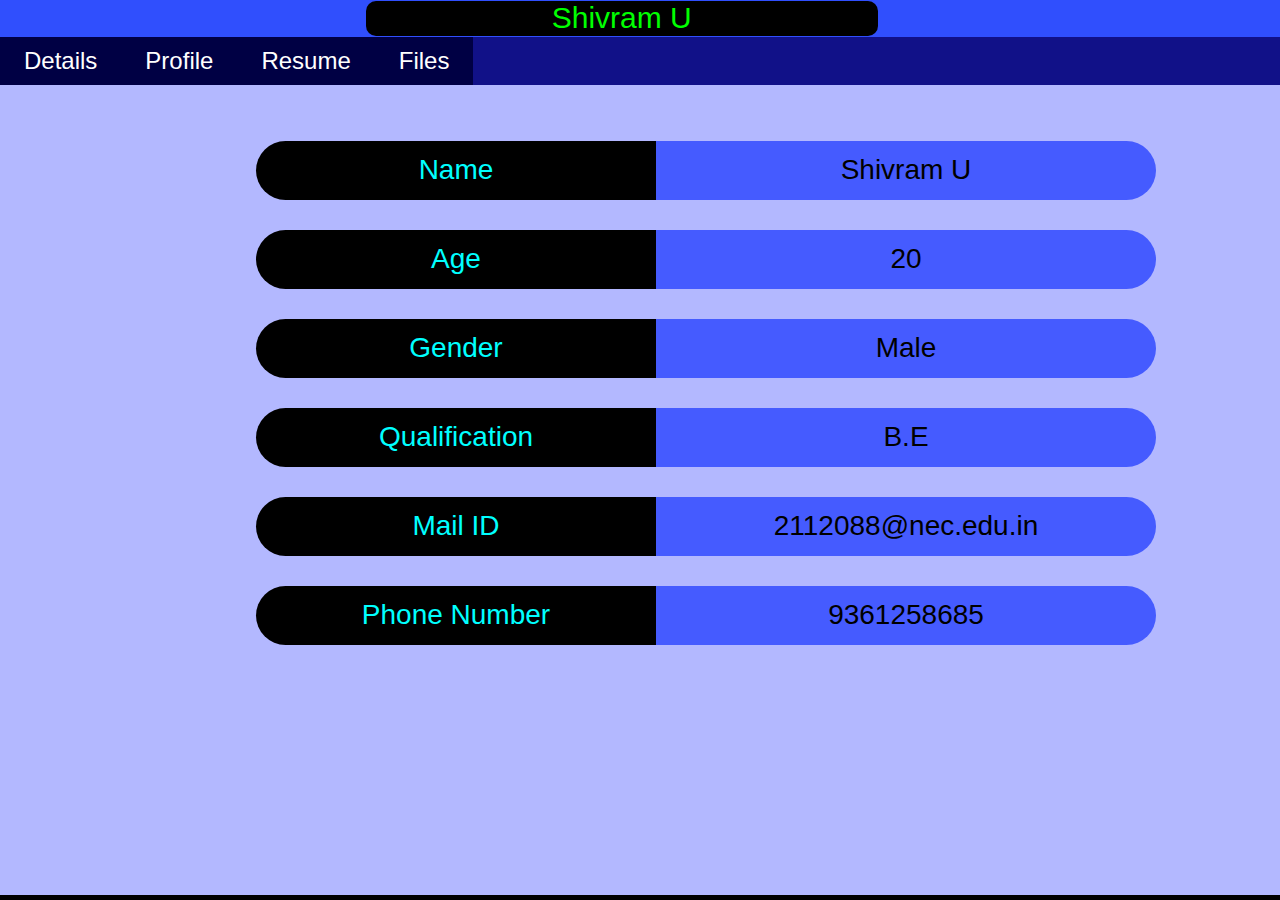
<file: Web_Projects/My_Profile_Website/index.html>
<!DOCTYPE html>
<html>
<link rel="stylesheet" href = "index.css">
<body>
      <div ID = "HD">
            <h1 id = "h">Shivram U</h1> 
      </div>     
                  <nav >
                        <ul id="tb">
                            <li><button type="button" class="tbs" id="det">Details</button></li>
                            <li><button type="button" class="tbs" id="prof">Profile</button></li>
                            <li><button type="button" class="tbs" id="res">Resume</button></li>
                            <li><button type="button" class="tbs" id="fil">Files</button></li>
                        </ul>
                  </nav>
      <!-- Page -->
      <iframe id="page" title="Page" src="Details.html"></iframe>
      <!--
            <div class="field" id= "name">
            <label style="padding:60px;"class="lb">Name:</label>
            <label style="padding:100px;">Shivram</label><br>
      </div>
      -->
</body>
<script>
      // Variables:
      let doc = document;
      let dat;
      let Bw = window.innerWidth;               // Width remaining, after other components occupying the Web Page.
      let Sw = window.screen.availWidth;        // Actual Width      
      let Bh = window.innerHeight;              // Width remaining, after other components occupying the Web Page.
      let Sh = window.screen.availHeight;       // Actual Height 
      // Page UI Setup
            //alert("meow");
            // Header Dimension:
            if(window.matchMedia("screen and ((min-width: 360px) and (max-width: 1000px) and (max-height: 1900px) and (min-height: 1600px))").matches)
            {
                  console.log("Mobile");
                  doc.getElementById("h").style.width=Bw+"px";
                  //doc.getElementById("h").style.background="#00ffff"
                  doc.getElementById("h").style.marginLeft="0px";
                  //console.log(doc.getElementById("h").offsetHeight);
                  //doc.getElementById("HD").style.height=doc.getElementById("h").offsetHeight+"px";
                  doc.getElementById("HD").style.width=Bw+"px";
                  doc.getElementById("tb").style.width=Bw+"px";
                  //console.log("{"+doc.getElementById("HD").offsetHeight);
                  //doc.getElementById("page").style.marginTop=doc.getElementById("HD").offsetHeight+"px";
                  doc.getElementById("page").style.width=Bw+"px";
                  doc.getElementById("page").style.height=(Bh)-90+"px";
            }
            else if(window.matchMedia("screen and (min-width: 900px) and (max-width: 1600px)").matches)
            {
                  console.log("Laptop");
                  doc.getElementById("h").style.width=Bw/2.5+"px";
                  doc.getElementById("h").style.marginLeft=Bw/3.5+"px";
                  //doc.getElementById("HD").style.height=doc.getElementById("h").offsetHeight+"px";
                  doc.getElementById("HD").style.width=Bw+"px";
                  doc.getElementById("tb").style.width=Bw+"px";
                  //console.log(doc.getElementById("h").offsetHeight);
                  //doc.getElementById("HD").style.height=doc.getElementById("h").offsetHeight+"px";
                  //doc.getElementById("HD").style.width=Bw+"px";
                  //doc.getElementById("tb").style.width=Bw+"px";
                  ////console.log("{"+doc.getElementById("HD").offsetHeight);
                  ////doc.getElementById("page").style.marginTop=doc.getElementById("HD").offsetHeight+"px";
                  //doc.getElementById("page").style.width=Bw+"px";
                  //doc.getElementById("page").style.height=(Bh)-90+"px";
                  ////console.log(Bw+','+Sw+','+Bh+','+Sh)
                  //let Detls_divs = [];
            }
            let val=0;
            function fadeout()
            {
                  if(val<100)
                        setTimeout(fadeout,50);
                  let lia = document.getElementsByTagName("li");
                  //alert("mewo");
                  //console.log(lia);
                  for(i=0;i<lia.length;i++)
                  {
                        lia[i].style.opacity=val+"%";
                  }
                  val+=10
            }
            function UI_Setup()
            {      
                  Bw = window.innerWidth;               
                  Sw = window.screen.availWidth;              
                  Bh = window.innerHeight;       
                  Sh = window.screen.availHeight;  
                        
                  // Header Dimension:
                        //doc.getElementById("h").style.width=Bw/2.5+"px";
                        //doc.getElementById("h").style.marginLeft=Bw/3.5+"px";
                        //doc.getElementById("HD").style.height=doc.getElementById("h").offsetHeight+"px";
                        //console.log("{"+doc.getElementById("HD").offsetHeight);
                        //doc.getElementById("page").style.marginTop=doc.getElementById("HD").offsetHeight+"px";
                        doc.getElementById("page").style.width=Bw+"px";
                        doc.getElementById("page").style.height=(Bh)-90+"px";
                  console.log(Bw+','+Sw+','+Bh+','+Sh)
                  let Detls_divs = [];
                  window.onload = setTimeout(fadeout,0);
            }  
             
      // Events
            document.getElementById("det").onclick= () => {doc.getElementById("page").src="Details.html"};
            document.getElementById("prof").onclick= () => {doc.getElementById("page").src="Profile.html"};
            document.getElementById("res").onclick= () => {doc.getElementById("page").src="Shivram_U_Resume.pdf"};
            document.getElementById("fil").onclick= () => {doc.getElementById("page").src="Files.html"};
            window.onload = setTimeout(fadeout,0);
            setTimeout(UI_Setup,0);
            window.addEventListener('resize', function () { 
                  "use strict";                 // JavaScript Old Verison, Implementation
                  //window.location.reload();   // Do not use reload, when hosted in Cloud ,
                  // since reload will request the entire Web Document, from the Server, which will take nearly 3-5 seconds, which will not look good, during resizing.
                  UI_Setup();             
                  
            });
      
</script>
</html>
</file>
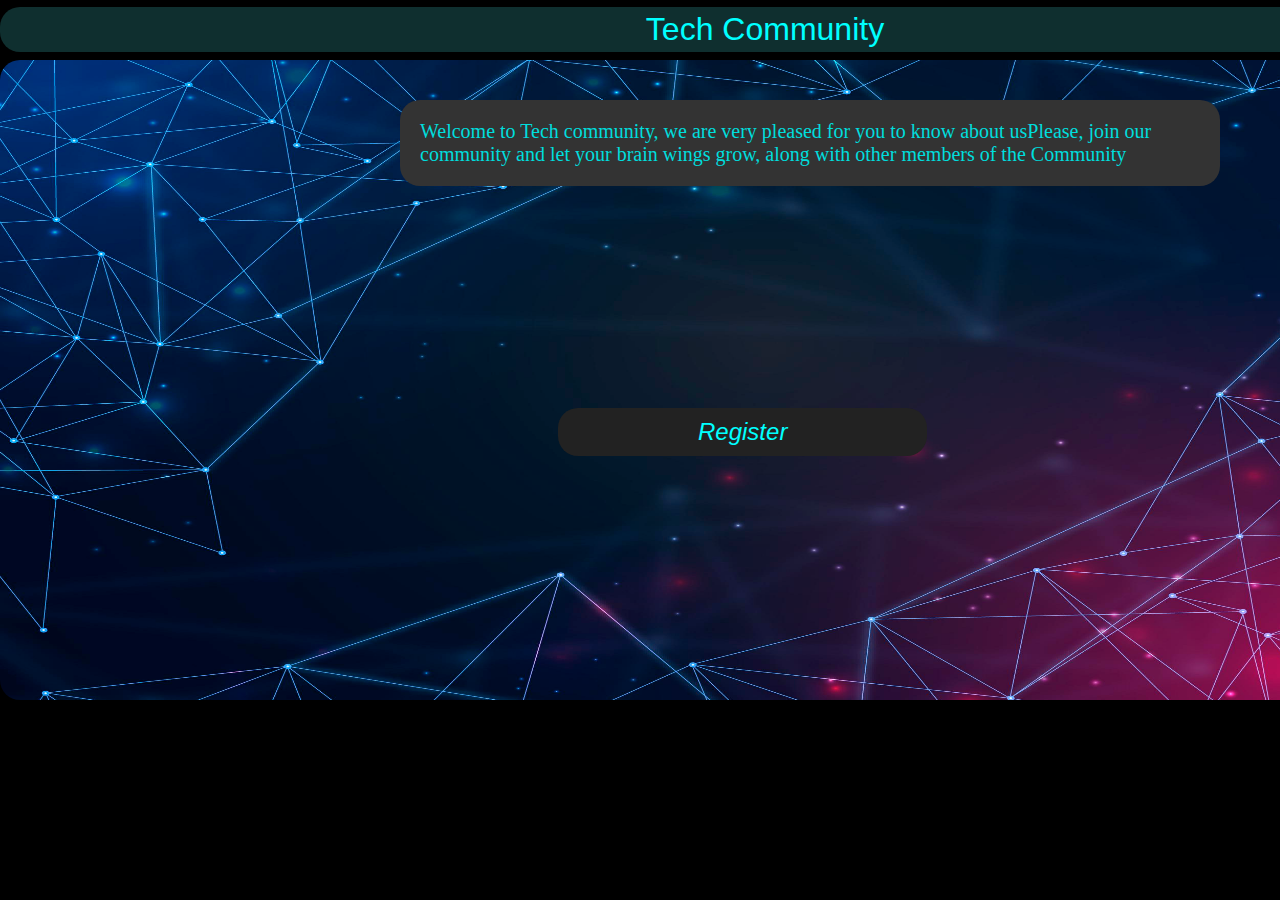
<file: Web_Projects/Web_Registration_Servlets/index.html>
<!DOCTYPE html>
<html id ="wh" land="en">
<link rel="stylesheet" href ="index_design.css">
<meta name="viewport" content="width=device-width, initial-scale=1">
<h1 id = "head">Tech Community</h1>
<!--<canvas id = "net_anim"></canvas>-->
<body>
<div id = "lin1"></div>
<img id = "div-bg" src="tech3.jpg">
<button  id = "reg" onclick="window.location.href='Registration.html'" >Register</button>
</body>
<!--
        The below script is used to get the height and width of the Body of the HTML Page, 
        based on the Resolution of the Window of the Device.
-->
<script>
    var doc = document;
    var val = 0,hdinf=30,strt=15;
    var pos = [35],lens = [0];
    window.onload = setTimeout(fadeout,hdinf);
    val=0;
    window.onload = setTimeout(stretch,strt);
    val=0;
    window.onload = setTimeout(SetContent,700);
    function fadeout()
    {
        if(val<100)
            setTimeout(fadeout,hdinf);
        doc.getElementById("head").style.opacity = val+"%";
        doc.getElementById("div-bg").style.opacity = val+"%";
        doc.getElementById("head").style.top = pos[0]+"px";
        //doc.getElementById("head").textContent = pos[0];
        doc.getElementById("reg").style.opacity = val+"%";
        val+=10;
        if(pos[0]>10)
            pos[0]-=3.5;
    }
    function stretch()
    {
        if(lens[0]<900)
            setTimeout(stretch,strt);
        //doc.getElementById("lin1").textContent = lens[0];
        doc.getElementById("lin1").style.width = lens[0]+"px";
        lens[0]+=10;
        if(lens[0]<900)
        lens[0]+=10;
    }
    
    function SetContent()
    {
        doc.getElementById("lin1").textContent = "Welcome to Tech community, we are very pleased for you to know about usPlease, join our community and let your brain wings grow, along with other members of the Community";
        doc.getElementById("lin1").style.padding = "20px";
    }
</script>
</html>
</file>
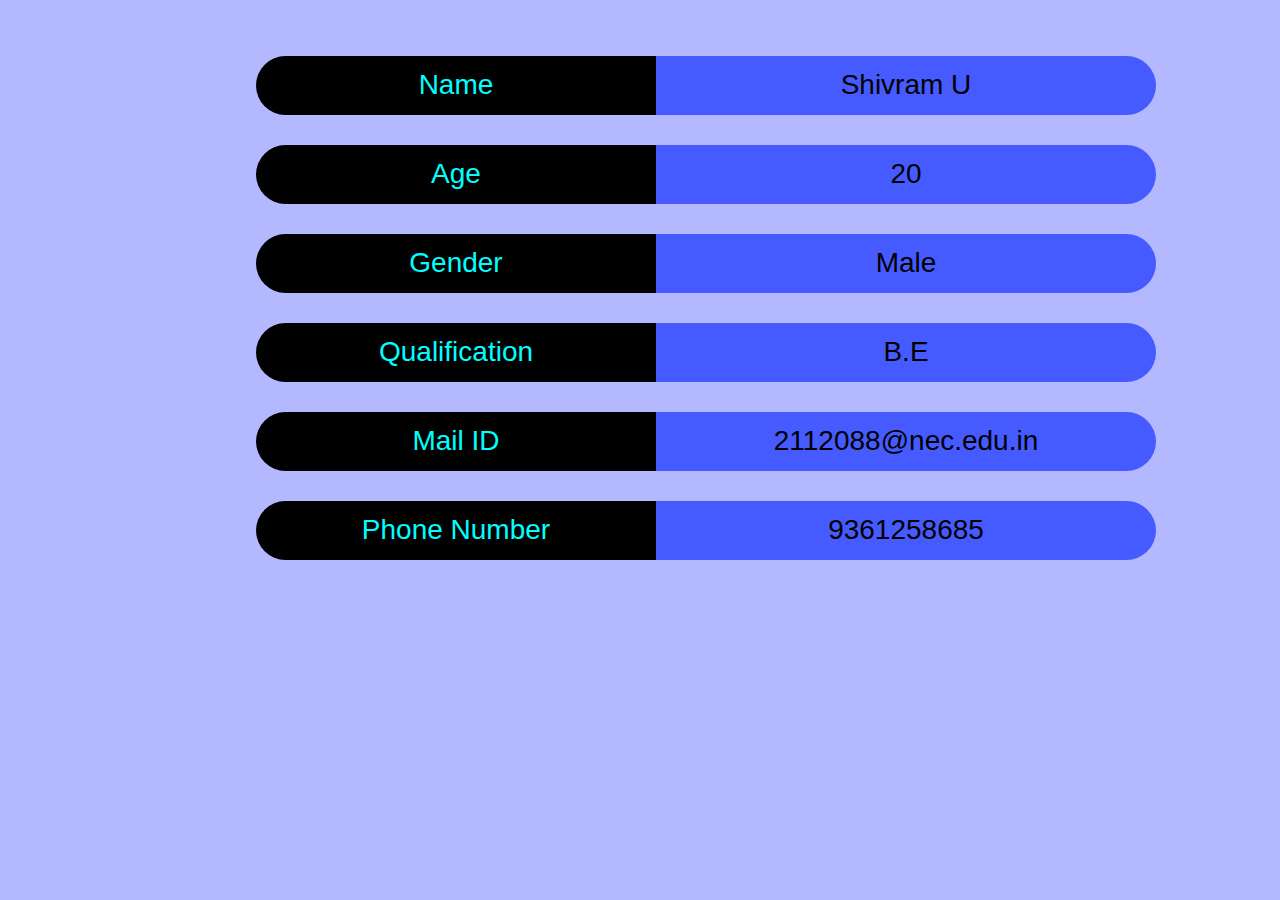
<file: Web_Projects/My_Profile_Website/Details.html>
<!DOCTYPE html>
<html >
    <link rel="stylesheet" href="Details.css">
    <body>
        <table id="tb">
            <tr>
                <td id="d1" class="Desc">Name</td><td id="v1" class="Vals"></td>
            </tr>
            <tr>
                <td id="d2" class="Desc">Age</td><td id="v2" class="Vals"></td>
            </tr>
            <tr>
                <td id="d3" class="Desc">Gender</td><td id="v3" class="Vals"></td>
            </tr>
            <tr>
                <td id="d4" class="Desc">Qualification</td><td id="v4" class="Vals"></td>
            </tr>
            <tr>
                <td id="d6" class="Desc">Mail ID</td><td id="v5" class="Vals"></td>
            </tr>
            <tr>
                <td id="d5" class="Desc">Phone Number</td><td id="v6" class="Vals"></td>
            </tr>
        </table>
    </body>
    <script>
        // Events:
        window.addEventListener('resize', function () { 
            "use strict";                 // JavaScript Old Version, Implementation
            //window.location.reload(); 
            UI_Setup();
        });
    // Data Files Request and Parse:
        fetch('./Data_Files/Details.json')
        .then((response) => {
        return response.json();
        })
        .then((data) => {
        Assign_Values(data);
        })
        .catch( (err) => {
        console.log(err);
        });
        let dc = document;
        let val =60,op=100,lf = 410,extim=10;
        window.onload = setTimeout(Assign_Values,0);
        //window.onload = setTimeout(Position_Elements,0);
        //window.onload = setTimeout(Extend,extim);
        
        /*
        function Extend()
        {
            if(lf<650)
                setTimeout(Extend,extim);
            for(i=1;i<=6;i++)
            {
                // dc.getElementById("d"+i).style.opacity= op+"%";
                // dc.getElementById("v"+i).style.opacity= op+"%";   
                dc.getElementById("v"+i).style.left= lf+"px";   
            }
            extim+=1;
            lf+=15; 
        }*/
        /*
        function Position_Elements()
        {
            for(i=1;i<=6;i++)
            {
                dc.getElementById("v"+i).style.left= 650+"px";  
                dc.getElementById("d"+i).style.marginTop= val+"px";
                dc.getElementById("v"+i).style.marginTop= val+"px";
                val+=70;
            }
        }*/
        function Assign_Values(jsn_dt)
        {
            dc.getElementById('v1').innerHTML = jsn_dt.Name;
            dc.getElementById('v2').innerHTML = jsn_dt.Age;
            dc.getElementById('v3').innerHTML = jsn_dt.Gender;
            dc.getElementById('v4').innerHTML = jsn_dt.Qualification;
            dc.getElementById('v5').innerHTML = jsn_dt.Mail_ID;
            dc.getElementById('v6').innerHTML = jsn_dt.Phone_Number;
        }
    </script>
</html>
</file>
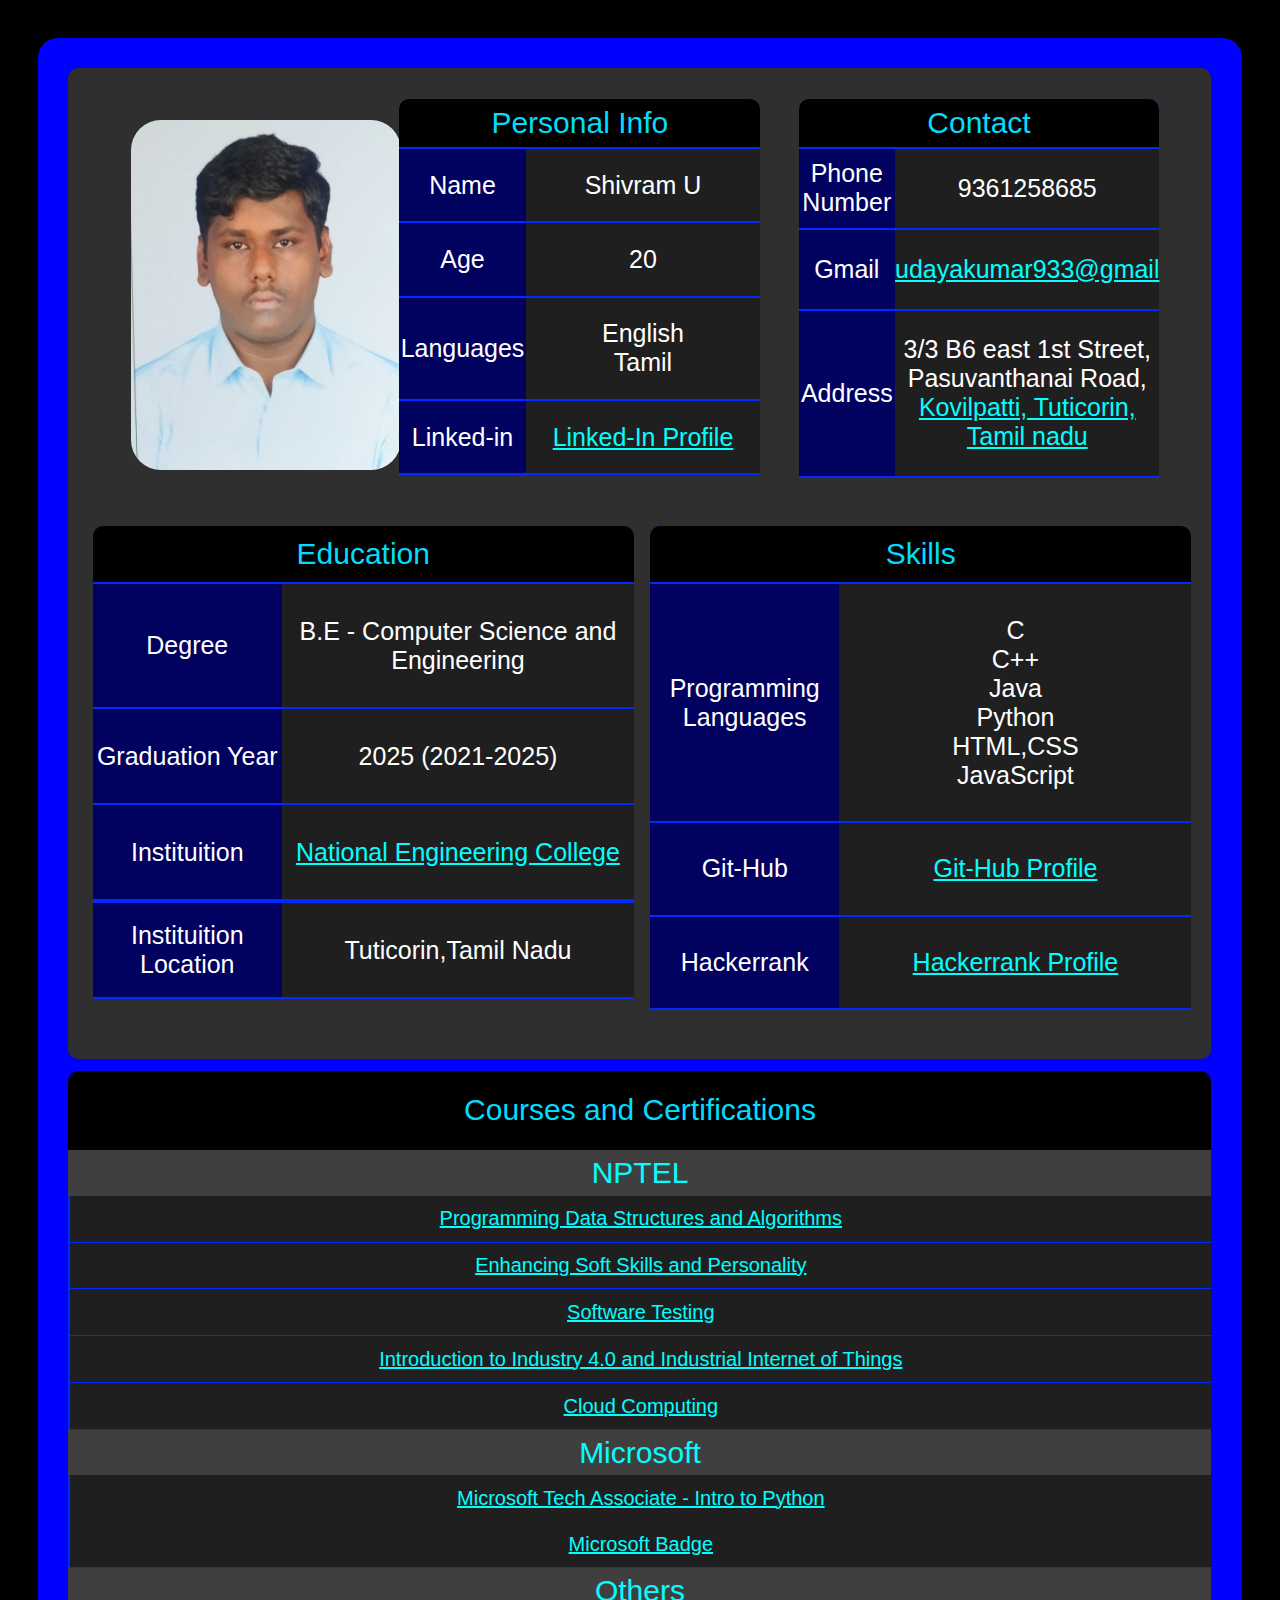
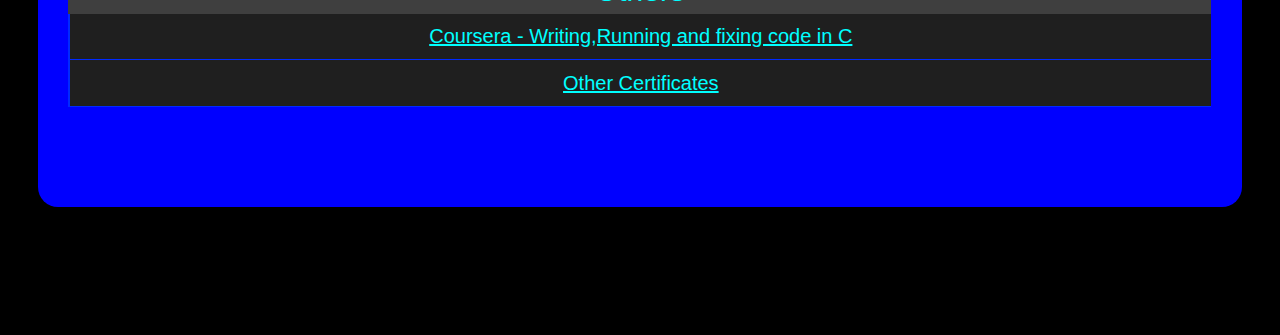
<file: Web_Projects/My_Profile_Website/Profile.html>
<!DOCTYPE html>
<html >
    <link rel="stylesheet" href="Profile.css">
    <body>
        <div id="tgs" >
            <div id="tgs1">            <!-- Border Background for the Profile-Image -->
                <img id="prf" src="./Data_Files/Profile_Photo.jpg" alt="Profile Photo" />
            </div>
            <div id="inf1">
                <button class="inflb" >Personal Info</button>
                    <div class="Content">
                        <table class="tb">
                            <tr class="rw">
                                <td class="fld" id="Inf1fld1">Name</td>     <td class="fldv" id="Inf1fldv1">Shivram U</td>
                            </tr>
                            <tr class="rw">
                                <td class="fld" id="Inf1fld1">Age</td>      <td class="fldv" id="Inf1fldv1">20</td> 
                            </tr>
                            <tr class="rw">
                                <td class="fld" id="Inf1fld2">Languages</td><td class="fldv" id="Inf1fldv2">English<br>Tamil</td>
                            </tr>
                            <tr class="rw">
                            <td class="fld" id="Inf1fld3">Linked-in</td><td id="Inf1fldv3" class="fldv"><a style="color:#00ffff;" href="https://www.linkedin.com/in/u-shiv-ram-511859225/" target="_blank" >Linked-In Profile</a></td>
                            </tr>

                        </table>
                    </div>
            </div>
            <div id="inf2">
                <button class="inflb" >Contact</button>
                    <div class="Content">
                        <table class="tb">
                            <tr class="rw">
                                <td class="fld" id="Inf2fld1">Phone Number</td> <td class="fldv1" id="Inf2fldv1">9361258685</td>
                            </tr>
                            <tr class="rw">
                                <td class="fld" id="Inf2fld2">Gmail</td>        <td class="fldv1" id="Inf2fldv2"><a  style="color:#00ffff" href="mailto: udayakumar933@gmail.com" target="_blank">udayakumar933@gmail</a></td>
                            </tr>
                            <tr class="rw">
                                <td class="fld" id="Inf2fld3">Address</td>      <td class="fldv1" id="Inf2fldv3">3/3 B6 east 1st Street, Pasuvanthanai Road, <a style="color:#00ffff;" href="https://maps.app.goo.gl/cifSRLzFwUvHhgJU7" target="_blank">Kovilpatti, Tuticorin,<br> Tamil nadu</a></td>
                            </tr>
                        </table>
                    </div>
            </div>
            <div id="inf3">
                <button class="inflb" >Education</button>
                    <div class="Content">
                        <table class="tb">
                            <tr class="rw">
                                <td class="fld" id="Inf3fld1">Degree</td>               <td class="fldv" id="Inf3fldv1">B.E - Computer Science and Engineering</td>
                            </tr>
                            <tr class="rw">
                                <td class="fld" id="Inf3fld2">Graduation Year</td>      <td class="fldv" id="Inf3fldv2" >2025 (2021-2025)</td>
                            </tr>
                            <tr class="rw">
                                <td class="fld" id="Inf3fld3">Instituition</td>         <td class="fldv" id="Inf3fldv3"><a style="color:#00ffff;" href="https://nec.edu.in/" target="_blank" >National Engineering College</a></td>
                            </tr>
                            <tr class="rw">
                            </tr>
                                <td class="fld" id="Inf3fld4">Instituition Location</td><td class="fldv" id="Inf3fldv4">Tuticorin,Tamil Nadu</td>
                            </tr>
                        </table>
                    </div>
            </div>
            <div id="inf4">
                <button class="inflb" >Skills</button>
                    <div class="Content">
                        <table class="tb">
                            <tr class="rw">
                                <td class="fld" id="Inf4fld1">Programming<br>Languages</td> <td class="fldv4" id="Inf4fldv1">C<br>C++<br>Java<br>Python<br>HTML,CSS<br>JavaScript</td>
                            </tr>
                            <tr class="rw">
                                <td class="fld" id="Inf4fld2">Git-Hub</td>                  <td class="fldv4" id="Inf4fldv2"><a style="color:#00ffff;" href="https://github.com/Shivram-U" target="_blank" >Git-Hub Profile</a></td>
                            </tr>
                            <tr class="rw">
                                <td class="fld" id="Inf4fld3">Hackerrank</td>               <td class="fldv4" id="Inf4fldv3"><a style="color:#00ffff;" href="https://www.hackerrank.com/Shivram_U?hr_r=1" target="_blank" >Hackerrank Profile</a></td>
                            </tr>
                        </table>
                    </div>
            </div>
            <div id="inf5">
                <button class="inflb" >Courses and Certifications</button>
                    <div class="Content">
                        <div class="fld5">NPTEL</div>
                            <div class="fldv5"><a style="color:#00ffff;" href="https://drive.google.com/file/d/1FMpSPRgCIZVSVnntHVnCwDemoR8yRzIP/view?usp=drive_link" target="_blank" >Programming Data Structures and Algorithms</a></div>
                            <div class="fldv5"><a style="color:#00ffff;" href="https://drive.google.com/file/d/1qU5aON89_1eMWqiZqfNTXvYhtbEE_6U4/view?usp=drive_link" target="_blank" >Enhancing Soft Skills and Personality</a></div>
                            <div class="fldv5"><a style="color:#00ffff;" href="https://drive.google.com/file/d/125tJgVR_ZNGjrd05FEsNmNFnhoblStpB/view?usp=drive_link" target="_blank" >Software Testing</a></div>
                            <div class="fldv5"><a style="color:#00ffff;" href="https://drive.google.com/file/d/1YvQ1HqSbhjQD4NE4qRTtnkILN8eJC22A/view?usp=drive_link" target="_blank" >Introduction to Industry 4.0 and Industrial Internet of Things</a></div>
                            <div class="fldv5"><a style="color:#00ffff;" href="https://drive.google.com/file/d/1wjda2SpEsDEhdQiuyjBJRw_J0q8vgBJe/view?usp=drive_link" target="_blank" >Cloud Computing</a></div>
                        <div class="fld5">Microsoft</div>
                            <div class="fldv5" id="Inf5fld">  <a style="color:#00ffff;" href="https://drive.google.com/file/d/1rOE2FO92N7nM86AN14DP9DjS25pVlFmp/view?usp=sharing" target="_blank" >Microsoft Tech Associate - Intro to Python</a>
                            <br><br><a style="color:#00ffff;" href="https://www.credly.com/badges/3b93307a-55e0-467c-a5f6-d676f3757442/whatsapp" target="_blank" >Microsoft Badge</a></div>
                        <div class="fld5">Others</div>
                            <div class="fldv5" ><a style="color:#00ffff;" href="https://coursera.org/share/368b256f7db13d5263abffe9184e8fc9" target="_blank" >Coursera - Writing,Running and fixing code in C</a></div>
                            <div class="fldv5" ><a style="color:#00ffff;" href="https://drive.google.com/drive/folders/1pnhzayuWiw5LS5QbF44cq8ARyk48YjW4?usp=sharing" target="_blank" >Other Certificates</a></div>                                
                    </div>
            </div>
        </div>
    </body>
    <script>
        var coll = document.getElementsByClassName("inflb");
        var i;
        for (i = 0; i < coll.length; i++) {
            coll[i].addEventListener("click", function() {
              this.classList.toggle("active");
              var content = this.nextElementSibling;
              if (content.style.maxHeight){
                content.style.maxHeight = null;
              } else {
                content.style.maxHeight = content.scrollHeight + "px";
              } 
            });
          }
        // Variables:
            let dc = document;              
            let Bw = window.innerWidth;               
            let Sw = window.screen.availWidth;        
            let Bh = window.innerHeight;
            let Sh = window.screen.availHeight;
        
        // Page UI Setup:
            // Elements Positioning:
                dc.getElementById("prf").style.left = ((Bw/4)-150)+"px";
                function UI_Setup()
                {
                    Bw = window.innerWidth;               
                    Sw = window.screen.availWidth;              
                    Bh = window.innerHeight;       
                    Sh = window.screen.availHeight; 
                    
                    dc.getElementById("prf").style.left = ((Bw/4)-150)+"px";
                }
        // Events:
            window.addEventListener('resize', function () { 
                "use strict";                 // JavaScript Old Version, Implementation
                //window.location.reload(); 
                UI_Setup();
            });
        /*
        let val=60,op=0;
        window.onload = setTimeout(Assign_Values,0);
        window.onload = setTimeout(Position_Elements,0);
        function Position_Elements()
        {
            for(i=1;i<=6;i++)
            {
                dc.getElementById("d"+i).style.marginTop= val+"px";
                dc.getElementById("v"+i).style.marginTop= val+"px";
                val+=70;
            }
        }
        function Assign_Values(jsn_dt)
        {
            dc.getElementById('v1').innerHTML = jsn_dt.Name;
            dc.getElementById('v2').innerHTML = jsn_dt.Age;
            dc.getElementById('v3').innerHTML = jsn_dt.Gender;
            dc.getElementById('v4').innerHTML = jsn_dt.Qualification;
            dc.getElementById('v5').innerHTML = jsn_dt.Mail_ID;
            dc.getElementById('v6').innerHTML = jsn_dt.Phone_Number;
        }
        // Data Files Request and Parse:
            fetch('./Data_Files/Details.json')
            .then((response) => {
            return response.json();
            })
            .then((data) => {
            Assign_Values(data);
            })
            .catch( (err) => {
            console.log(err);
            });
        */
    </script>
</html>
</file>
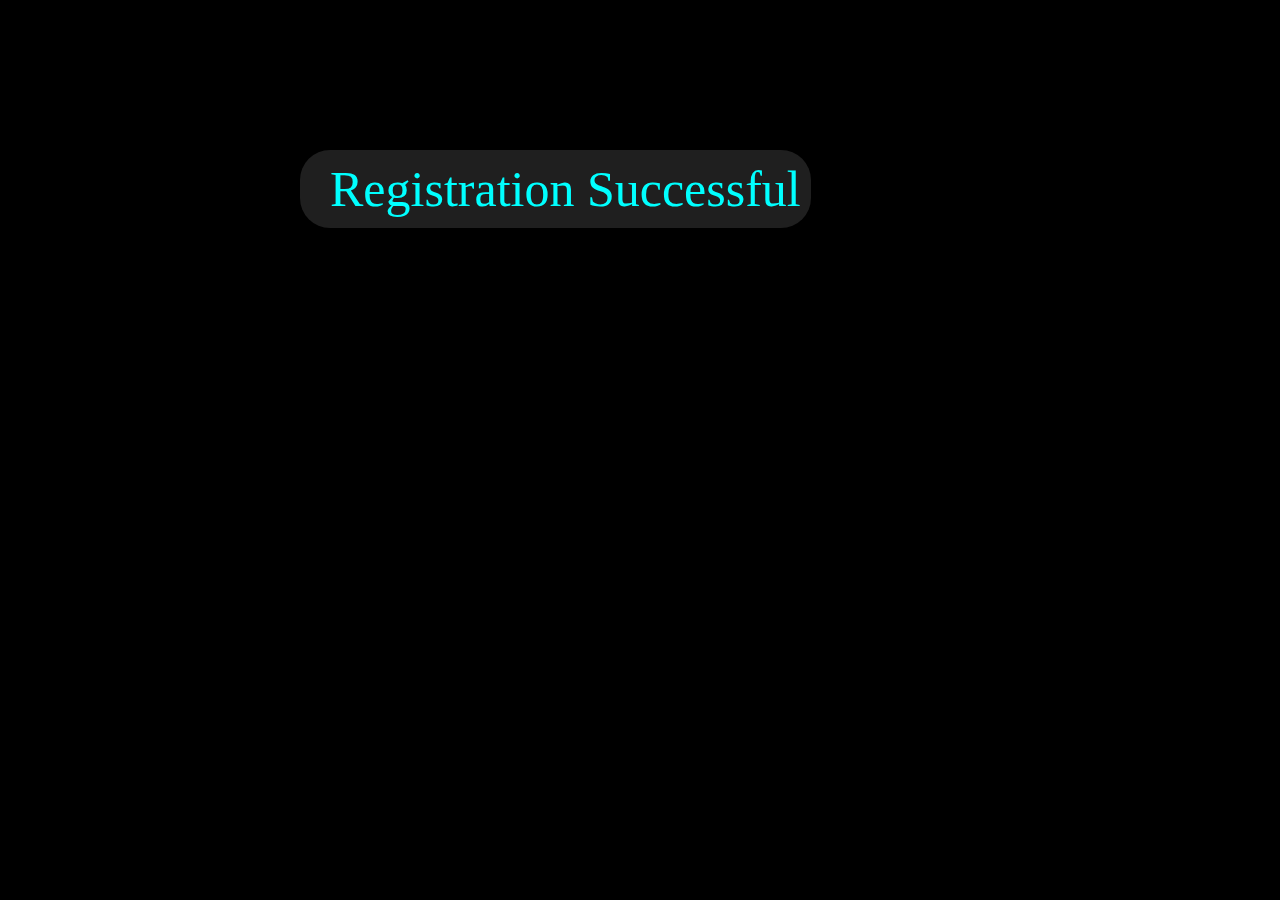
<file: Web_Projects/Web_Registration_Servlets/Registration_Done.html>
<html 
style=  "
            background-color:#000000
        "
>
    <body>
        <p
            style = "
                        border-radius:30px;
                        background-color:#1f1f1f;
                        position:absolute;
                        padding: 10px 10px 10px 30px;
                        top:100px;
                        left:300px;
                        color:#00ffff;
                        font-family:'Times New Roman', Times, serif;
                        font-size:50px
                    "
        >Registration Successful</p>
    </body>
</html>
</file>
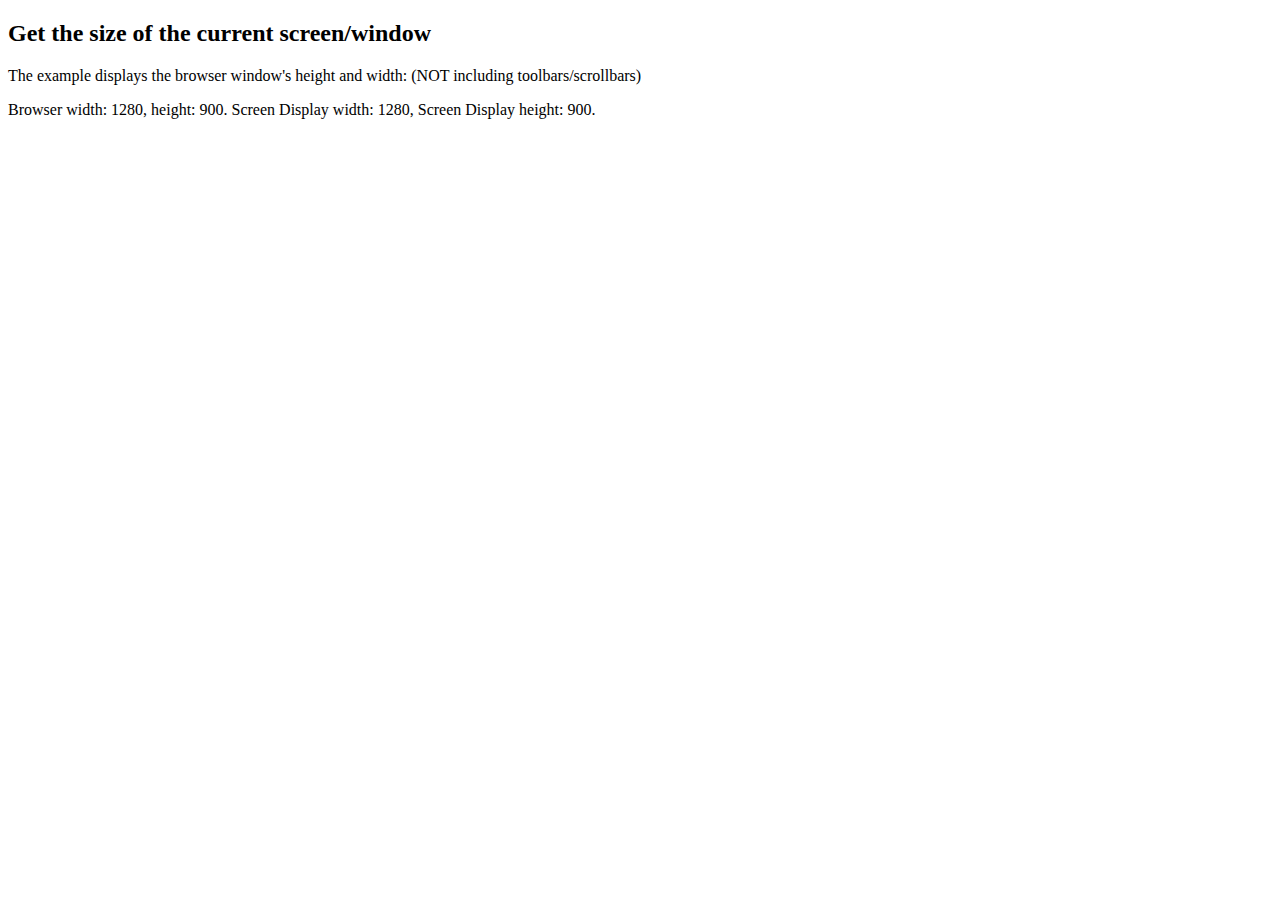
<file: Web_Projects/Web_Registration_Servlets/Screen_Resolution.html>
<!DOCTYPE html>
<html>
<body>

<h2>Get the size of the current screen/window</h2>
<p>The example displays the browser window's height and width: (NOT including toolbars/scrollbars)

<p id="demo"></p>

<script>
var interval = setInterval(function() {
    document.getElementById('timer_div').innerHTML = --seconds_left;

    if (seconds_left <= 0)
    {
        document.getElementById('timer_div').innerHTML = 'You are ready';
        clearInterval(interval);
    }
}, 100);
var Bw = window.innerWidth;
var Sw = window.screen.availWidth;
var Bh = window.innerHeight;
var Sh = window.screen.availHeight;

var x = document.getElementById("demo");
x.innerHTML = "Browser width: " + Bw + ", height: " + Bh + ".\n"+"Screen Display width: " + Sw + ", Screen Display height: " + Sh + ".";
</script>

</body>
</html>
</file>
<file: Web_Projects/My_Profile_Website/index.css>
/*
Media Queries:
@media (min-width:320px)  {  smartphones, portrait iPhone, portrait 480x320 phones (Android)  }
@media (min-width:480px)  {  smartphones, Android phones, landscape iPhone  }
@media (min-width:600px)  {  portrait tablets, portrait iPad, e-readers (Nook/Kindle), landscape 800x480 phones (Android)  }
@media (min-width:801px)  {  tablet, landscape iPad, lo-res laptops ands desktops  }
@media (min-width:1025px) {  big landscape tablets, laptops, and desktops  }
@media (min-width:1281px) {  hi-res laptops and desktops  }
*/

/* For Desktop Devices */
@media only screen and (min-width:500px )
{
    body,html               /*  to remove the Spaces between tags and the Border of Browser Window*/
    {
        margin:0 0 0 0;
        padding:0 0 0 0;
        border:none;
    }
    html
    {
        color:#00ffff;
        background-color: black;
    }
    #HD
    {
        width:100%;
        height: 10%;
        -webkit-user-select: none; /* Safari */
        -ms-user-select: none; /* IE 10 and IE 11 */
        user-select: none; /* Standard syntax */
        background-color: #304ffd;
        margin: 0px 0px 0px 0px; /* 1536 -> 1536/2 => 768 - 500/2(width) => 518*/
        padding: 1px 0px 1px 0px;
    }
    h1
    {
        width:30%;
        margin-left: 400px;
        height: 35px;
        border-radius: 10px;
        font-family: Helvetica;
        font-weight: 500;
        font-size: 30px;
        text-align: center;
        background-color: #000000;
        color: #00ff00;
        margin: 0px 0px 0px 0px;
        padding:0px 0px 0px 0px;
    }
    nav
    {
        align-items: center;
        color: #ffffff;
        display:inline;
        
    }
    ul
    {
        width: 1536px;
        background-color: #ffffff;
        overflow: hidden;
        list-style-type: none;
        margin: 0;
        padding: 0;
        background-color: #111188;
    }
    li
    {
        display:inline;
        float: left;
    }
    .tbs
    {   
        border: none;
        padding: 10px 24px;
        transition-duration: 0.2s;
        outline: none;
        color: white;
        background-color: #000044;
        text-align: center;
        font-family: Helvetica;
        font-weight: 100;
        font-size: x-large;
    }
    .tbs:hover
    {
        color: #000000;
        background-color: #318aff;
    }

    #page
    {
        border: none;
        position: relative;
        background-color: #222222;
        margin-top: 0px;
    }
}

/* For Phones */
@media only screen and (max-width:1500px) and (min-height:1000px)
{ 
    body,html               /*  to remove the Spaces between tags and the Border of Browser Window*/
    {
        margin:0 0 0 0;
        padding:0 0 0 0;
        border:none;
    }
    html
    {
        color:#00ffff;
        background-color: black;
    }
    #HD
    {
        -webkit-user-select: none; /* Safari */
        -ms-user-select: none; /* IE 10 and IE 11 */
        user-select: none; /* Standard syntax */
        background-color: #777777;
        margin: 0px 0px 0px 0px; /* 1536 -> 1536/2 => 768 - 500/2(width) => 518*/
        padding: 0px 0px 0px 0px;
    }
    h1
    {
        height: 150px;
        border-radius: 0px;
        text-align: center;
        font-family: Helvetica;
        font-weight: 500;
        font-size: 100px;
        background-color: #000000;
        /*color: #00cfcf;*/
        color: #00ff00;
        margin: 0px 0px 0px 0px;
        padding:35px 0px 0px 0px;
    }
    nav
    {
        align-items: center;
        color: #ffffff;
        display:inline;
        
    }
    ul
    {
        width: 1536px;
        background-color: #000000;
        overflow: hidden;
        list-style-type: none;
        margin: 0;
        padding: 0;
        background-color: #3f3f3f;
    }
    li
    {
        display:inline;
        float: left;
    }
    .tbs
    {   
        border: none;
        padding: 40px 62px;
        transition-duration: 0.2s;
        outline: none;
        color: white;
        background-color: #3f3f3f;
        text-align: center;
        font-family: Helvetica;
        font-weight: 400;
        font-size:80px;
    }
    .tbs:hover
    {
        color:#00ffff;
        background-color: #1f1f1f;
    }

    #page
    {
        border: none;
        position: relative;
        background-color: #222222;
        margin-top: 0px;
    }
    /*
    #frm
    {
        background-color: #1f1f1f;
    }    
    .lb
    {
        color: #00ffff;
    }
    .field
    {
        width:500px;
        border-radius: 30px;
        background-color: #1f1f1f;
        font-family: Helvetica;
        font-weight: 100;
        font-size:x-large;
        padding: 10px 0px 10px 30px;
        margin-bottom: 30px;
        margin-left: 400px;
    }
    #name
    {
        margin-top: 100px; 
    }
    */
}
</file>
<file: Web_Projects/Web_Registration_Servlets/index_design.css>
/* For Portrait Screen Devices, in which the Web page is opened*/
@media screen and ((min-width: 360px) and (max-width: 490px) and (max-height: 1900px) and (min-height: 1600px)) /*or ((max-width:700px) and (min-width:800px) and (max-height:300px) and (max-height:400px))*/
{
    #wh
    {
        background-color: #000000;
    }
    h1
    {
        background-color: #333333;
        font-family: "Helvetica";
        font-weight: 1;
        color: #00ffff;
        font-size:xx-large;
        text-align: center;
        margin:0% 0%;
    }
    #bd
    {
        background-image: url('tech5.jpg');
        background-repeat: no-repeat;
        background-position: fixed;
        background-size: 100% 100%;
        overflow-x:hidden;
        overflow-y:hidden;
    }
    #intro
    {
        color: #00ffff;
        background-color: #111111;
        padding-left:100px;
    }
    #reg
    {
        background-color: #222222;
        font-family: "Helvetica";
        font-size: larger;
        font-size: x-large;
        color: #00ffff;
        padding-left: 40px;
        padding-right: 40px;
        padding-top: 20px;
        padding-bottom: 20px;
        margin: 400px 500px;
    }
}

/* For landscape Screen Devices, in which the Web page is opened*/
@media screen and (min-width: 1001px) and (max-width: 1600px)
{
    
    h1
    {
        opacity: 0%;
        position: absolute;
        width: 1530px;
        border-radius: 20px;
        float:inline-end;
        font-family: "Helvetica";
        background:#0f2f2f;
        font-weight: 1;
        color: #00ffff;
        font-size:xx-large;
        text-align: center;
        margin:0px 0px 0px 0px; 
        padding: 4px 0px 4px 0px;
        border: 0px;
        size: 600px;
        left:0px;
        top:35px;
        right:20px;
    }
    #net_anim
    {
        position:absolute;
        background-color: whitesmoke;
        top:120px;
        height:500px;
        width:800px;
    }
    #lin1
    {
        z-index: 1;
        position:absolute;
        width:0px;
        border-radius: 20px;
        color: #00dddd;
        margin: 0px 0px 0px 0px;
        padding: 20px 20px 65px 20px;
        top:100px;
        left:400px;
        resize: both;
        font-family:'Times New Roman', Times, serif;
        font-size: 20px;
        background-color: #333333;
        margin: 0px 0px 0px 0px;
    }
    #div-bg
    {
        z-index: 0;
        position:absolute;
        width:1535px;
        height:640px;
        border-radius: 20px;
        color: #00dddd;
        margin: 0px 0px 0px 0px;
        top:60px;
        left:0px;
        resize: both;
        font-family:'Times New Roman', Times, serif;
        font-size: 20px;
        background-color: #333333;
        margin: 0px 0px 0px 0px;
    }
    #wh
    {
        background-color: #000000;
    }
    #intro
    {
        color: #00dddd;
        padding-left:50px;
        font-family:'Times New Roman', Times, serif;
        font-size: 25px;
    }
    #reg
    {
        border-radius: 20px;
        margin: 0px 0px 0px 0px;
        border-style:hidden;
        position: relative;
        left:550px;
        top: 400px;
        background-color: #222222;
        font-family: "Helvetica";
        font-style: oblique;
        font-size: x-large;
        color: #00ffff;
        padding-left: 140px;
        padding-right: 140px;
        padding-top: 10px;
        padding-bottom: 10px;
    }
    #reg:hover
    {
        border-style: groove;
        border-color: #00ffff;
    }
    #reg:active
    {
        border-style: groove;
        color: #ffffff;
        border-color: #ffffff;
        background-color: #333333;
    }
}

/* For landscape Screen Devices, in which the Web page is opened*/
@media screen and (min-width: 500px) and (max-width: 1000px)
{
    h1
    {
        font-family: "Helvetica";
        background:#111111;
        font-weight: 1;
        color: #ffffff;
        font-size:xx-large;
        text-align: center;
        margin:0% 0% ;
    }
    #lin1
    {
        color: #00dddd;
        padding-left:50px;
        resize: both;
        font-family:'Times New Roman', Times, serif;
        font-size: 25px;
    }
    #lin2
    {
        color: #00dddd;
        padding-left:50px;
        font-family:'Times New Roman', Times, serif;
        font-size: 25px;
    }
    #wh
    {
        resize: none;
        background-image: url('net.jpg');
        background-repeat: no-repeat;
        background-position: fixed;
        background-size: 100% 100%;
        /*width:1170px;
        height:auto;*/
        /*width: 1170px;
        height: 2100px;*/
        overflow-x:hidden;
        overflow-y:hidden;
    }
    #bd
    {
    }
    #intro
    {
        color: #00dddd;
        padding-left:50px;
        font-family:'Times New Roman', Times, serif;
        font-size: 25px;
    }
    #reg
    {
    
        position: relative;
        left:500px;
        top: 400px;
        background-color: #222222;
        font-family: "Helvetica";
        font-style: oblique;
        font-size: x-large;
        color: #00ffff;
        padding-left: 100px;
        padding-right: 100px;
        padding-top: 10px;
        padding-bottom: 10px;
    }
}
</file>
<file: Web_Projects/My_Profile_Website/Details.css>
/* For Desktop Devices */
@media only screen and (min-width:300px) and (max-height:1000px)
{ 
    body,html               /*  to remove the Spaces between tags and the Border of Browser Window*/
    {
        margin:0 0 0 0;
        padding:0 0 0 0;
        border:none;
    }
    html
    {
        color: #00ffff;
        background-color: #b3b8ff;
    }
    #tb
    {
        position: relative;
        margin-top:2%;
        margin-left: 20%;
        border-spacing: 0px 30px;
    }
    #tb td
    {
        padding: 1.5% 0% 1.5% 0%;
    }
    .Desc
    {
        -webkit-user-select: none; /* Safari */
        -ms-user-select: none; /* IE 10 and IE 11 */
        user-select: none; /* Standard syntax */
        position: relative;
        width:400px;
        left: 0px;
        z-index: 1;
        opacity: 180%;
        background-color: #000000;
        font-family: Helvetica;
        font-size: 175%;
        text-align: center;
        border-radius: 100px 0px 0px 100px;
    }
    .Vals
    {
        width:500px;
        position: relative;
        left:0px;
        z-index: 0;
        opacity: 100%;
        /*left:410px;*/
        color:#000000;
        background-color: #455bff;
        font-size: 175%;
        font-family: Helvetica;
        text-align: center;
        border-radius: 0px 100px 100px 0px;
    }
    .Vals:hover
    {
        background-color: #000044;
        color: #ffffff;
    }
}
/* For Phones */
@media only screen and (max-width:1500px) and (min-height:1000px)      /* For Phones */
{
    body,html               /*  to remove the Spaces between tags and the Border of Browser Window*/
    {
        margin:0 0 0 0;
        padding:0 0 0 0;
        border:none;
    }
    html
    {
        color: #00ffff;
        background-color: #222222;
    }
    #tb
    {
        margin-top:60px;
        margin-left: 3%;
        border-spacing: 0px 130px;
    }
    .Desc
    {
        -webkit-user-select: none; /* Safari */
        -ms-user-select: none; /* IE 10 and IE 11 */
        user-select: none; /* Standard syntax */
        width:300px;
        left: 0px;
        position: relative;
        z-index: 1;
        opacity: 100%;
        width: 550px;
        background-color: #3f3f3f;
        font-family: Helvetica;
        font-size: 70px;
        text-align: center;
        border-radius: 100px 0px 0px 100px;
    }
    .Vals
    {

        position: relative;
        width:800px;
        left:0px;
        z-index: 0;
        opacity: 100%;
        /*left:410px;*/
        background-color: #000000;
        font-family: Helvetica;
        font-size:80px;
        text-align: center;
        padding: 50px 0px 50px 0px;
        border-radius: 0px 100px 100px 0px;
    }
    .Vals:hover
    {
        background-color: #ffffff;
        color: #000000;
    }
}
</file>
<file: Web_Projects/My_Profile_Website/Profile.css>
/* For Desktop Devices*/
@media only screen and (min-width:300px) and (max-height:1000px)
{
    body,html               /*  to remove the Spaces between tags and the Border of Browser Window*/
    {
        margin:0 0 0 0;
        padding:0 0 0 0;
        border:none;
    }
    html
    {
        color: #00ffff;
        background-color: #000000;
    }
    #tgs
    {
        position: relative;
        height:50%;
        width:94%;
        padding-bottom: 100px;
        margin: 3% 0px 10% 3%;
        border-radius: 20px;
        background-color: #0000ff;
    }
    #tgs1
    {   
        position: absolute;
        z-index: 0;
        border-radius: 10px;
        top:30px;
        width: 95%;
        height: 56%;
        margin: 0% 0px 0px 2.5%;
        background-color: #2f2f2f;
    }
    #prf
    {
        margin:8% 0px 0px 2%;
        transform: rotate(-90deg);
        width: 350px;
        height:270px;
        border-radius: 30px;
    }
    #inf1
    {
        position: relative;
        display: inline-block;
        margin:5% 7% 0px 30%;
        background-color:#002aff;
        border-top-left-radius: 10px;
        border-top-right-radius: 10px;
        width:30%;
    }
    #inf2
    {
        position: relative;
        margin:0px 0px 0px -50px;
        display: inline-block;
        background-color:#002aff;
        border-top-left-radius: 10px;
        border-top-right-radius: 10px;
        height:100%;
        width:30%;
    }
    #inf3
    {
        position: relative;
        margin:4% 1% 0% 4.5%;
        display: inline-block;
        background-color:#002aff;
        border-top-left-radius: 10px;
        border-top-right-radius: 10px;
        width:45%;
        height:95%;
    }
    #inf4
    {
        position: relative;
        margin:0px 0px 0px 0px;
        display: inline-block;
        background-color:#002aff;
        border-top-left-radius: 10px;
        border-top-right-radius: 10px;
        width:45%;
        height:95%;
    }
    #inf5
    {
        position: relative;
        margin:5% 0px 0px 2.5%;
        display: inline-block;
        background-color:#002aff;
        border-top-left-radius: 10px;
        border-top-right-radius: 10px;
        width:95%;
        height:95%;
    }
    .inflb
    {
        -webkit-user-select: none; /* Safari */
        -ms-user-select: none; /* IE 10 and IE 11 */
        user-select: none; /* Standard syntax */
        text-align: left;
        border-width: 0px;
        z-index: 2;
        position: relative;
        width: 100%;
        background-color: #000000;
        color:#00ddff;
        font-family: Arial, Helvetica, sans-serif;
        font-size: 30px;
        padding: 2% 0px 2% 0px;
        margin-bottom: 0%;
        border-top-left-radius: 10px;
        border-top-right-radius: 10px;
        text-align: center;
    }
    .tb
    {
        width: 100%;
        margin-right: 0px;
        margin-left: 0px;
        border-spacing: 0px 2px;
    }
    .tb td
    {
        height: 100%;
        margin-bottom: 0px;
        
    }
    .rw
    {
        border-radius: 20px;
        height: 100%;
        width:100%;
        margin-right: 0px;
    }
    .fld
    {
        margin-left: 0px;
        -webkit-user-select: none; /* Safari */
        -ms-user-select: none; /* IE 10 and IE 11 */
        user-select: none; /* Standard syntax */
        z-index: 2;
        position: relative;
        height:100%;
        width:35%;
        background-color: #010160;
        color:#ffffff;
        font-family: Arial, Helvetica, sans-serif;
        font-size: 25px;
        text-align: center;
    }
    .fldv
    {
        position: relative;
        width:100%;
        background-color: #1f1f1f;
        color:#ffffff;
        text-align: center;
        font-family: Arial, Helvetica, sans-serif;
        font-size: 25px;
        padding: 6% 0px 6% 0px;
        height:100%;
    }
    .fldv4
    {
        position: relative;
        width:100%;
        background-color: #1f1f1f;
        color:#ffffff;
        text-align: center;
        font-family: Arial, Helvetica, sans-serif;
        font-size: 25px;
        padding: 5.8% 0px 5.8% 0px;
        height:100%;
    }
    .fldv1
    {
        position: relative;
        width:100%;
        background-color: #1f1f1f;
        color:#ffffff;
        text-align: center;
        font-family: Arial, Helvetica, sans-serif;
        font-size: 25px;
        padding: 6.9% 0px 6.9% 0px;
        height:100%;
    }
    .fld5
    {
        -webkit-user-select: none; /* Safari */
        -ms-user-select: none; /* IE 10 and IE 11 */
        user-select: none; /* Standard syntax */
        width:100%;
        text-align: center;
        z-index: 2;
        background-color: #3f3f3f;
        color:#00ffff;
        font-family: Arial, Helvetica, sans-serif;
        font-size: 30px;
        padding: 0.5% 0px 0.5% 0px;
    }
    .fldv5
    {
        margin-bottom: 1px;
        margin-left: 2px;
        z-index: 2;
        position: relative;
        height:100%;
        width:97.8%;
        background-color: #1f1f1f;
        color:#00ffff;
        text-align: center;
        font-family: Arial, Helvetica, sans-serif;
        font-size: 20px;
        padding: 1% 1% 1% 1%;
    }
}
/* For Phones */
@media only screen and (max-width:1500px) and (min-height:2500px)      
{ 
    #prf
    {
        z-index: 2;
        transform: rotate(-90deg);
        width: 1000px;
        height: 800px;
        margin: 20% 0px 0px 12%;
        padding: 0px 0px 0px 0px;
        border-radius: 30px;
    }
    #tgs
    {
        width:94%;
        z-index: 0;
        padding-bottom: 100px;
        margin: 50px 0px 50px 45px;
        border-radius: 100px;
        background-color: #7f7f7f;
        height:fit-content;
    }

    #tgs1   
    {
        z-index: 1;
        width:100%;
        height:1300px;
        margin: 0px 0px 0px 0px;
        border-top-left-radius: 100px;
        border-top-right-radius: 100px;
        background-color: #4f4f4f;
    }
    .inflb
    {
        -webkit-user-select: none; /* Safari */
        -ms-user-select: none; /* IE 10 and IE 11 */
        user-select: none; /* Standard syntax */
        text-align: left;
        margin-top: 8px;
        border-width: 0px;
        z-index: 2;
        position: relative;
        width: 100%;
        background-color: #2f2f2f;
        color:#00ddff;
        font-family: Arial, Helvetica, sans-serif;
        font-size: 100px;
        padding: 50px 100px 30px 40px;
    }
    .tb
    {
        width: 100%;
        margin-right: 0px;
        margin-left: -1px;
        border-spacing: 0px 2px;
    }
    .tb td
    {
    }
    .rw
    {
        width:100%;
        margin-right: 0px;
    }
    .fld
    {
        margin-top: 0px;
        -webkit-user-select: none; /* Safari */
        -ms-user-select: none; /* IE 10 and IE 11 */
        user-select: none; /* Standard syntax */
        z-index: 2;
        position: relative;
        width:35%;
        height:100%;
        background-color: #3f3f3f;
        color:#00ffff;
        font-family: Arial, Helvetica, sans-serif;
        font-size: 80px;
        text-align: center;
        padding: 4% 1% 4% 1%;
    }
    .fldv
    {
        margin-top: 0px;
        z-index: 2;
        position: relative;
        height:100%;
        width:100.2%;
        background-color: #1f1f1f;
        color:#00ffff;
        text-align: center;
        font-family: Arial, Helvetica, sans-serif;
        font-size: 70px;
        padding: 4% 1% 4% 1%;
    }
    .fldv1
    {
        margin-top: 0px;
        z-index: 2;
        position: relative;
        height:100%;
        width:100.2%;
        background-color: #1f1f1f;
        color:#00ffff;
        text-align: center;
        font-family: Arial, Helvetica, sans-serif;
        font-size: 70px;
        padding: 4% 1% 4% 1%;
    }
    .fldv4
    {
        margin-top: 0px;
        z-index: 2;
        position: relative;
        height:100%;
        width:100.2%;
        background-color: #1f1f1f;
        color:#00ffff;
        text-align: center;
        font-family: Arial, Helvetica, sans-serif;
        font-size: 70px;
        padding: 4% 1% 4% 1%;
    }
    .Content        /* Info Fields Set Collapsible Feature */
    {
        padding: 0 0px;
        max-height: 0;
        overflow: hidden;
        transition: max-height 0.3s ease-out;
    }
    /* Inf1 */
    /* --Inf1 */
    /* Inf2 */

    /* -- Inf2 */
    /* Inf3 */
    /* -- Inf3 */
    /* Inf4 */
    /* -- Inf4 */
    /* Inf5 */
        .fld5
        {
            -webkit-user-select: none; /* Safari */
            -ms-user-select: none; /* IE 10 and IE 11 */
            user-select: none; /* Standard syntax */
            width:100%;
            text-align: center;
            z-index: 2;
            background-color: #3f3f3f;
            color:#00ffff;
            font-family: Arial, Helvetica, sans-serif;
            font-size: 80px;
            padding: 40px 0px 40px 0px;
        }
        .fldv5
        {
            margin-top: 2px;
            margin-bottom: 3px;
            margin-left: 2px;
            z-index: 2;
            position: relative;
            height:100%;
            width:97.8%;
            background-color: #1f1f1f;
            color:#00ffff;
            text-align: center;
            font-family: Arial, Helvetica, sans-serif;
            font-size: 70px;
            padding: 4% 1% 4% 1%;
        }
    /* -- Inf5 */
}
</file>
